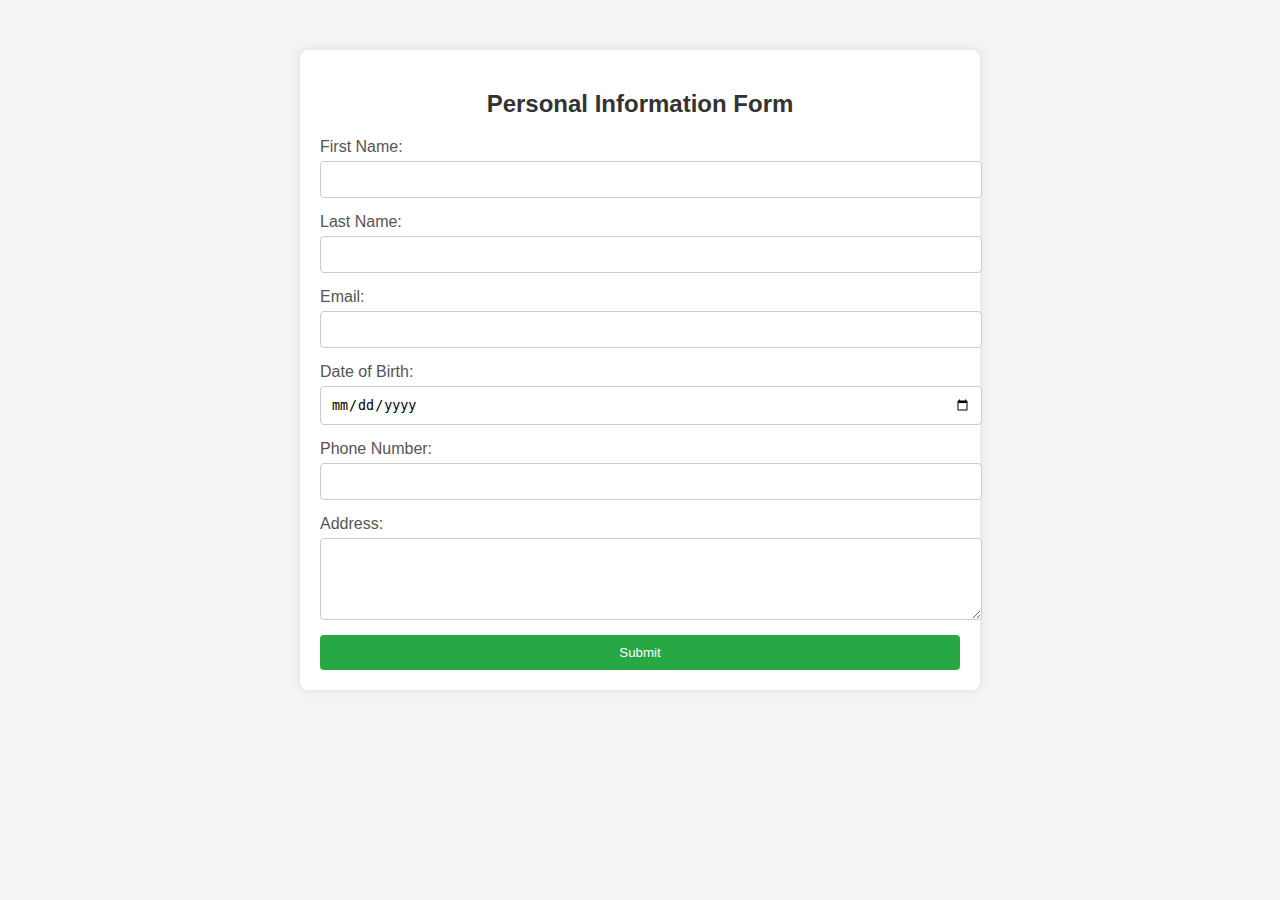
<file: a5.php/index.html>
<!DOCTYPE html>
<html lang="en">
<head>
    <meta charset="UTF-8">
    <meta name="viewport" content="width=device-width, initial-scale=1.0">
    <title>Personal Information Form</title>
    <link rel="stylesheet" href="styles.css">
</head>
<body>
    <div class="container">
        <h2>Personal Information Form</h2>
        <form id="personalInfoForm" method="POST" action="process_form.php">
            <label for="firstName">First Name:</label>
            <input type="text" id="firstName" name="firstName" required>
            
            <label for="lastName">Last Name:</label>
            <input type="text" id="lastName" name="lastName" required>

            <label for="email">Email:</label>
            <input type="email" id="email" name="email" required>

            <label for="dob">Date of Birth:</label>
            <input type="date" id="dob" name="dob" required>

            <label for="phone">Phone Number:</label>
            <input type="tel" id="phone" name="phone" required>

            <label for="address">Address:</label>
            <textarea id="address" name="address" rows="4" required></textarea>

            <input type="submit" value="Submit">
        </form>
    </div>
    <script src="script.js"></script>
</body>
</html>
</file>
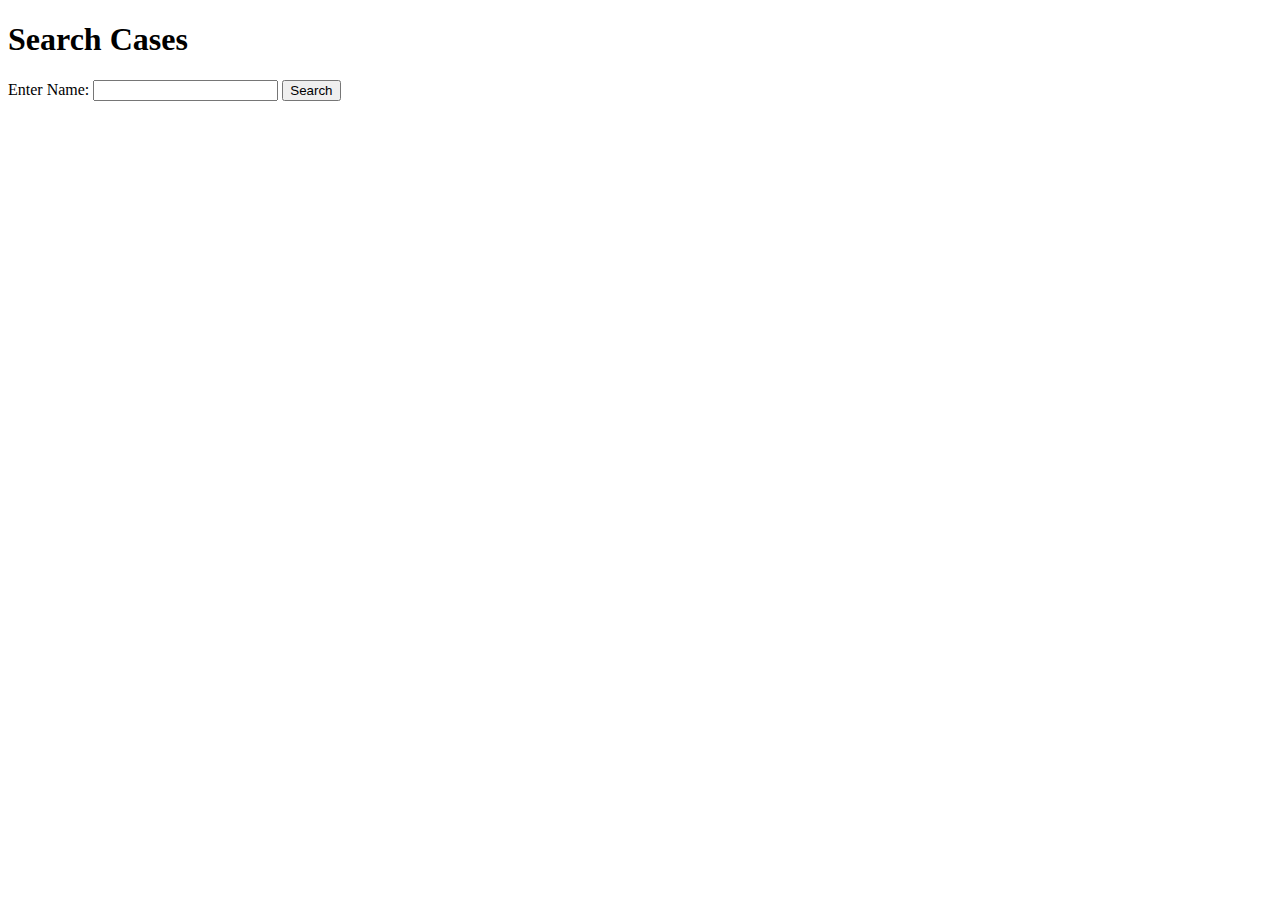
<file: assignment 6.php/index.html>
<!DOCTYPE html>
<html lang="en">
<head>
    <meta charset="UTF-8">
    <meta name="viewport" content="width=device-width, initial-scale=1.0">
    <title>Search Cases</title>
</head>
<body>
    <h1>Search Cases</h1>
    <form action="search.php" method="GET">
        <label for="name">Enter Name:</label>
        <input type="text" id="name" name="name" required>
        <button type="submit">Search</button>
    </form>
</body>
</html>
</file>
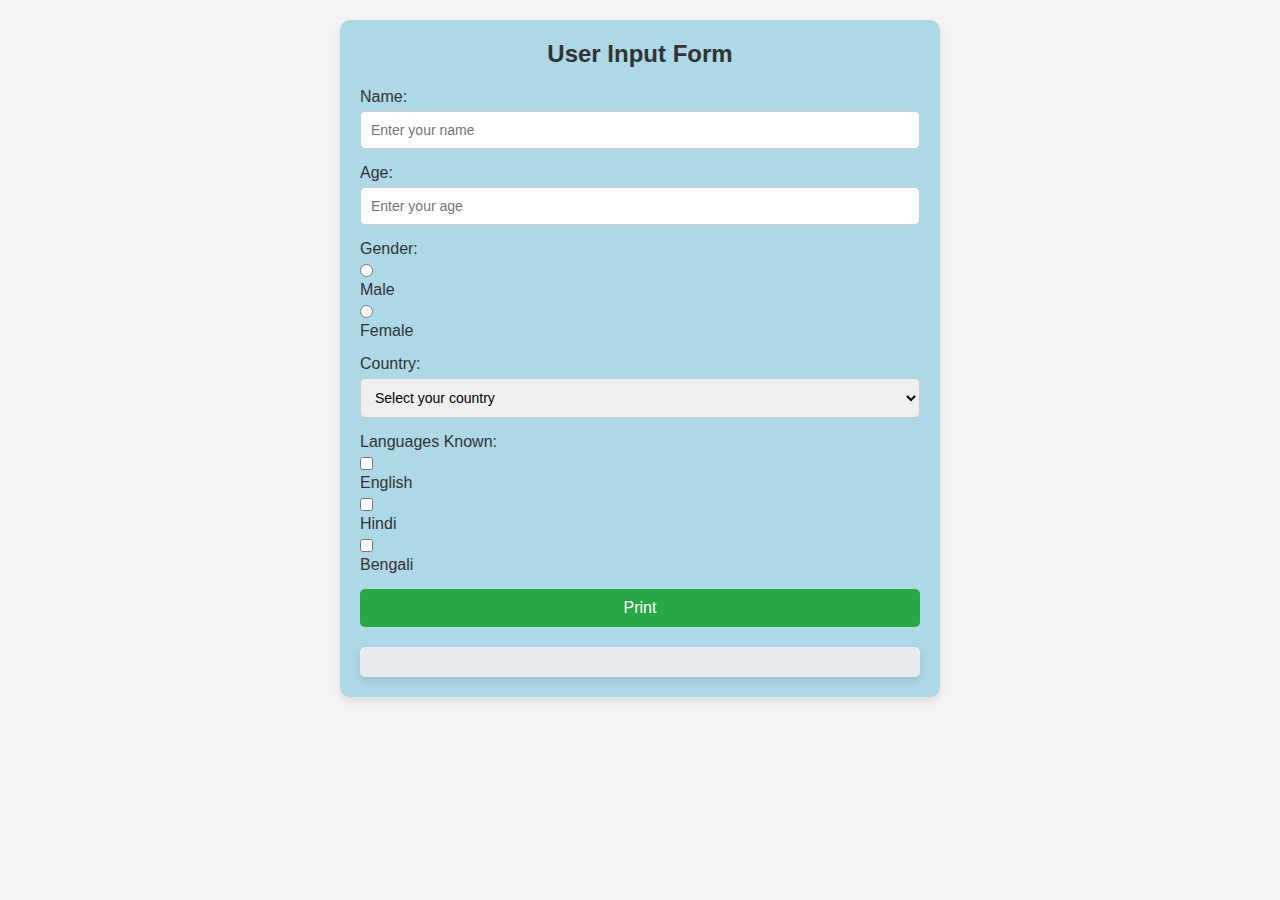
<file: assignment 7/index.html>
<!DOCTYPE html>
<html lang="en">
<head>
    <meta charset="UTF-8">
    <meta name="viewport" content="width=device-width, initial-scale=1.0">
    <title>User Input Form</title>
    <link rel="stylesheet" href="style.css">
</head>
<body>

<div class="container">
    <h2>User Input Form</h2>
    <form id="userForm">
        <!-- Name Input with Label and Placeholder -->
        <div class="form-group">
            <label for="name">Name:</label>
            <input type="text" id="name" maxlength="15" placeholder="Enter your name" required title="Enter your full name">
        </div>

        <!-- Age Input with Label and Placeholder -->
        <div class="form-group">
            <label for="age">Age:</label>
            <input type="text" id="age" maxlength="25" placeholder="Enter your age" required title="Enter your age in numbers">
        </div>

        <!-- Gender Input with Label for each Radio Button -->
        <div class="form-group">
            <label>Gender:</label>
            <input type="radio" name="gender" value="Male" id="male" required title="Select male gender">
            <label for="male">Male</label>
            <input type="radio" name="gender" value="Female" id="female" title="Select female gender">
            <label for="female">Female</label>
        </div>

        <!-- Country Dropdown with Label -->
        <div class="form-group">
            <label for="country">Country:</label>
            <select id="country" required title="Select your country">
            <option value="" disabled selected>Select your country</option>
                <option value="India">India</option>
                <option value="USA">USA</option>
                <option value="UK">UK</option>
                <option value="Australia">Australia</option>
            </select>
        </div>

        <!-- Language Checkbox with Label -->
        <div class="form-group">
            <label>Languages Known:</label>
            <input type="checkbox" name="language" value="English" id="english" title="Select if you know English">
            <label for="english">English</label>
            <input type="checkbox" name="language" value="Hindi" id="hindi" title="Select if you know Hindi">
            <label for="hindi">Hindi</label>
            <input type="checkbox" name="language" value="Bengali" id="bengali" title="Select if you know Bengali">
            <label for="bengali">Bengali</label>
        </div>

        <!-- Print Button -->
        <button type="button" class="btn" onclick="validateForm()">Print</button>
    </form>

    <!-- Output Section -->
    <div id="output" class="output"></div>
</div>

<script src="script.js"></script>
</body>
</html>
</file>
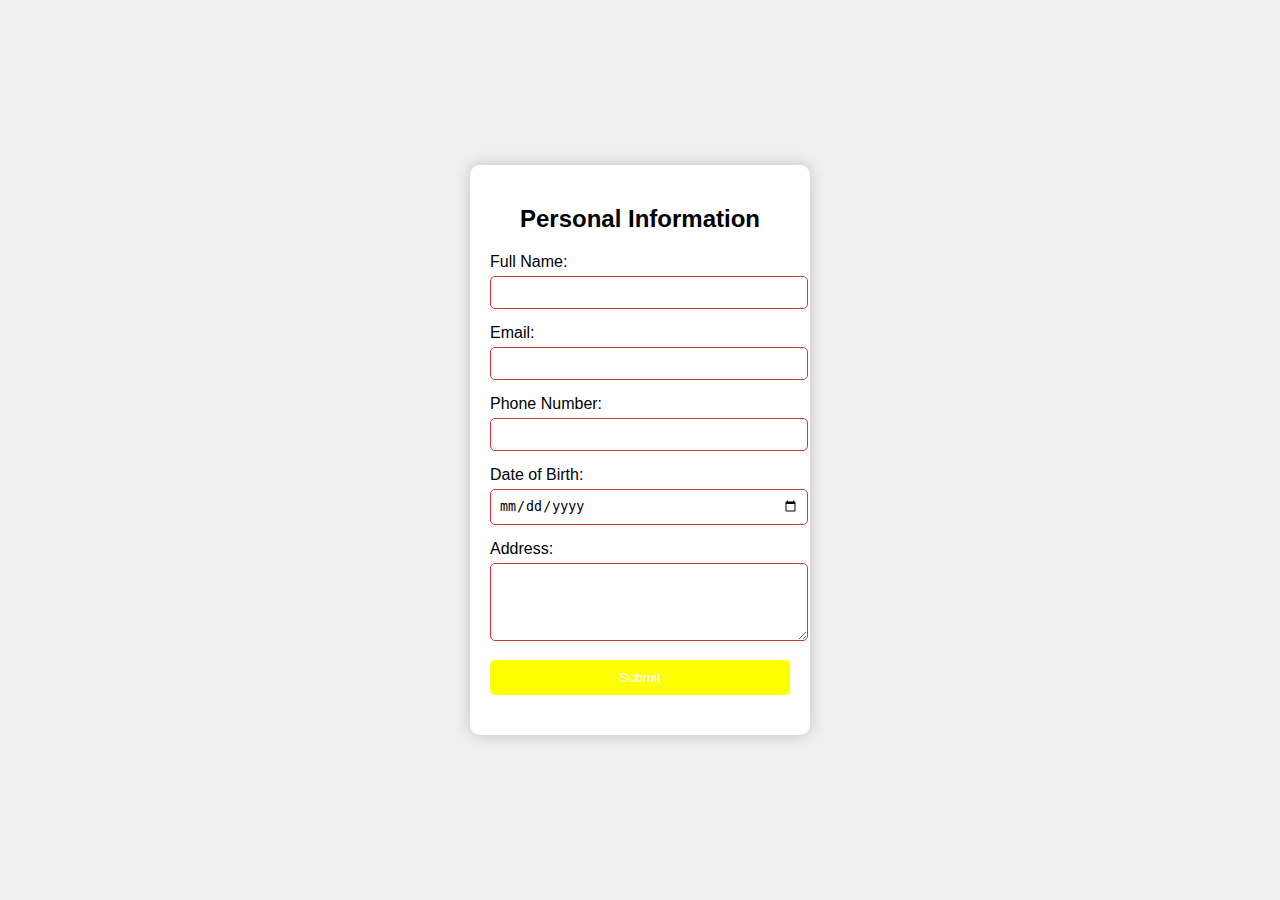
<file: assingment3/index.html>
<!DOCTYPE html>
<html lang="en">
<head>
    <meta charset="UTF-8">
    <meta name="viewport" content="width=device-width, initial-scale=1.0">
    <title>Personal Information Form</title>
    <link rel="stylesheet" href="styles.css">
</head>
<body>
    <div class="form-container">
        <h2>Personal Information</h2>
        <form id="personalInfoForm">
            <label for="name">Full Name:</label>
            <input type="text" id="name" name="name" required>

            <label for="email">Email:</label>
            <input type="email" id="email" name="email" required>

            <label for="phone">Phone Number:</label>
            <input type="tel" id="phone" name="phone" pattern="[0-9]{10}" required>

            <label for="dob">Date of Birth:</label>
            <input type="date" id="dob" name="dob" required>

            <label for="address">Address:</label>
            <textarea id="address" name="address" rows="4" required></textarea>

            <button type="submit">Submit</button>
        </form>
        <div id="result"></div>
    </div>
    <script src="script.js"></script>
</body>
</html>
</file>
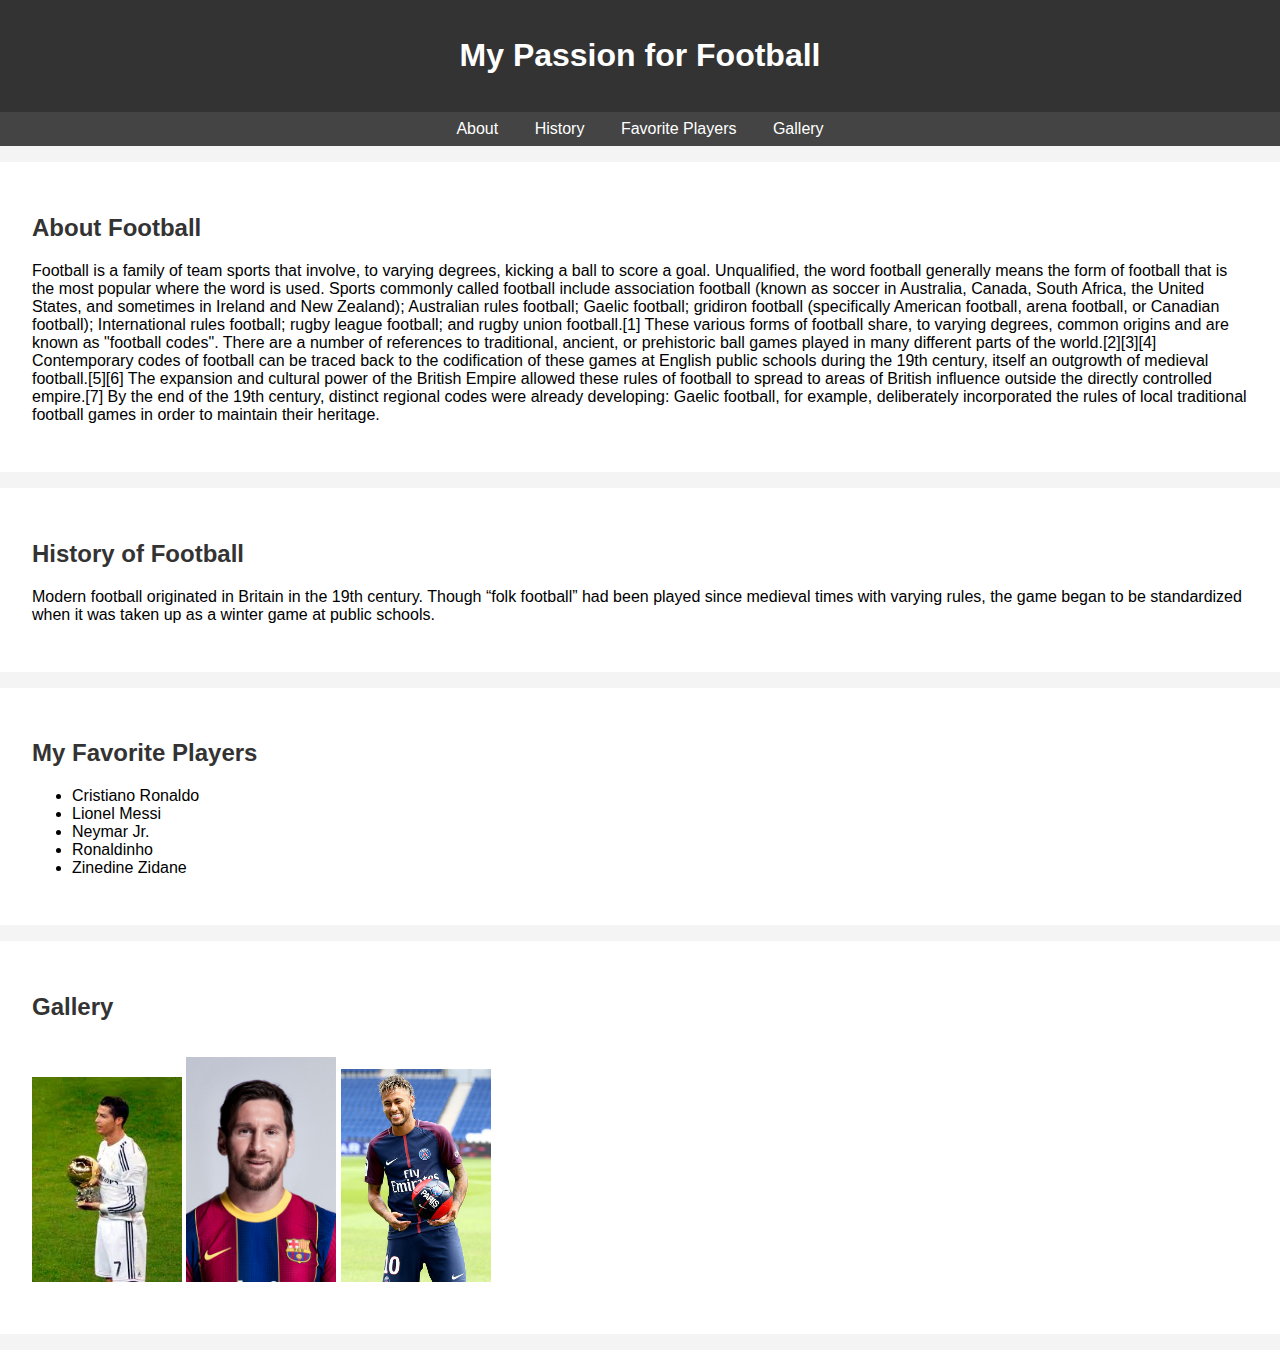
<file: passion project/index.html>
<!DOCTYPE html>
<html lang="en">
<head>
    <meta charset="UTF-8">
    <meta name="viewport" content="width=device-width, initial-scale=1.0">
    <title>My Passion for Football</title>
    <link rel="stylesheet" href="styles.css">
</head>
<body>
    <header>
        <h1>My Passion for Football</h1>
    </header>
    <nav>
        <ul>
            <li><a href="#about">About</a></li>
            <li><a href="#history">History</a></li>
            <li><a href="#favorite-players">Favorite Players</a></li>
            <li><a href="#gallery">Gallery</a></li>
        </ul>
    </nav>
    <section id="about">
        <h2>About Football</h2>
        <p>Football is a family of team sports that involve, to varying degrees, kicking a ball to score a goal. Unqualified, the word football generally means the form of football that is the most popular where the word is used. Sports commonly called football include association football (known as soccer in Australia, Canada, South Africa, the United States, and sometimes in Ireland and New Zealand); Australian rules football; Gaelic football; gridiron football (specifically American football, arena football, or Canadian football); International rules football; rugby league football; and rugby union football.[1] These various forms of football share, to varying degrees, common origins and are known as "football codes".

            There are a number of references to traditional, ancient, or prehistoric ball games played in many different parts of the world.[2][3][4] Contemporary codes of football can be traced back to the codification of these games at English public schools during the 19th century, itself an outgrowth of medieval football.[5][6] The expansion and cultural power of the British Empire allowed these rules of football to spread to areas of British influence outside the directly controlled empire.[7] By the end of the 19th century, distinct regional codes were already developing: Gaelic football, for example, deliberately incorporated the rules of local traditional football games in order to maintain their heritage.</p>
    </section>
    <section id="history">
        <h2>History of Football</h2>
        <p>Modern football originated in Britain in the 19th century. Though “folk football” had been played since medieval times with varying rules, the game began to be standardized when it was taken up as a winter game at public schools.</p>
    </section>
    <section id="favorite-players">
        <h2>My Favorite Players</h2>
        <ul>
            <li>Cristiano Ronaldo</li>        
            <li>Lionel Messi</li>             
            <li>Neymar Jr.</li>
            <li>Ronaldinho</li>
            <li>Zinedine Zidane</li>
        </ul>
    </section>
    <section id="gallery">
        <h2>Gallery</h2>
        <img src="cr7.jpg" alt="Cristiano Ronaldo">
        <img src="messi.jpg" alt="Lionel Messi">
        <img src="neymer.jpg" alt="Neymar Jr">
    </section>
</body>
</html>
</file>
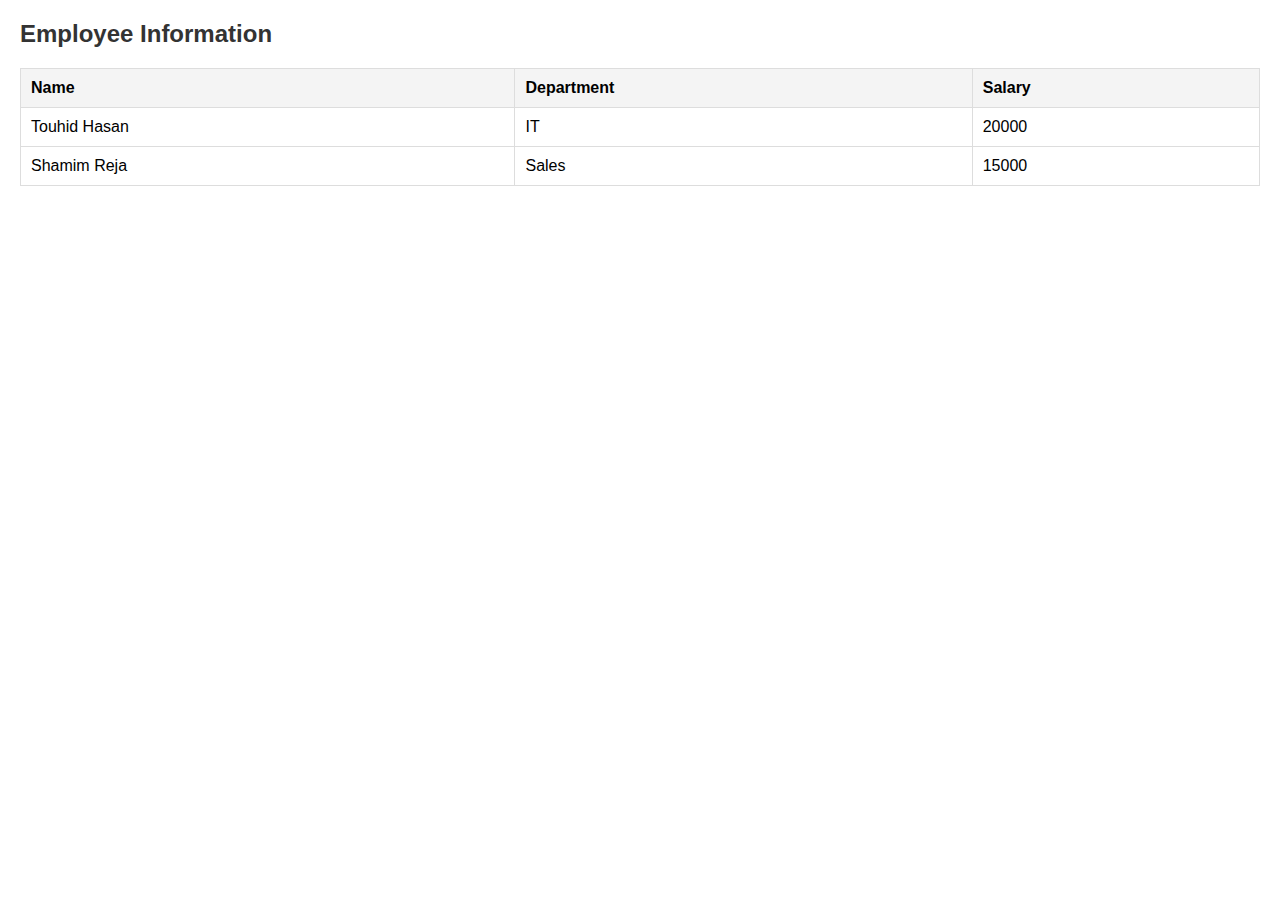
<file: Assignment 8/Assignment 8/index.html>
<!DOCTYPE html>
<html lang="en">
<head>
    <meta charset="UTF-8">
    <meta name="viewport" content="width=device-width, initial-scale=1.0">
    <title>Employee Information</title>
    <style>
        body {
            font-family: Arial, sans-serif;
            margin: 20px;
        }
        h2 {
            color: #333;
        }
        table {
            width: 100%;
            border-collapse: collapse;
            margin-top: 20px;
        }
        table, th, td {
            border: 1px solid #ddd;
        }
        th, td {
            padding: 10px;
            text-align: left;
        }
        th {
            background-color: #f4f4f4;
        }
    </style>
</head>
<body>

    <h2>Employee Information</h2>
    <div id="xmlContent"></div>

    <script>
        // Function to load the XML data
        function LoadDoc() {
            var xhttp = new XMLHttpRequest();
            
            // Set up the request to handle the XML data
            xhttp.onreadystatechange = function() {
                if (xhttp.readyState == 4 && xhttp.status == 200) {
                    // Call the function to handle and display the XML data
                    myfunction(xhttp.responseXML);
                }
            };
            
            // Open and send the GET request to load the XML file
            xhttp.open("GET", "emp.xml", true);
            xhttp.send();
        }

        // Function to process the XML and display it in a table
        function myfunction(xml) {
            var table = "<table><tr><th>Name</th><th>Department</th><th>Salary</th></tr>";  // Table header

            // Get all <employee> elements from the XML
            var employees = xml.getElementsByTagName("employee");
            
            // Loop through each employee and add a row to the table
            for (var i = 0; i < employees.length; i++) {
                var name = employees[i].getElementsByTagName("name")[0].textContent;
                var dept = employees[i].getElementsByTagName("dept")[0].textContent;
                var sal = employees[i].getElementsByTagName("sal")[0].textContent;

                // Add a row for each employee
                table += "<tr><td>" + name + "</td><td>" + dept + "</td><td>" + sal + "</td></tr>";
            }

            table += "</table>";  // Close the table

            // Insert the table into the HTML div with id "xmlContent"
            document.getElementById("xmlContent").innerHTML = table;
        }

        // Load the XML data when the page loads
        window.onload = LoadDoc;
    </script>

</body>
</html>
</file>
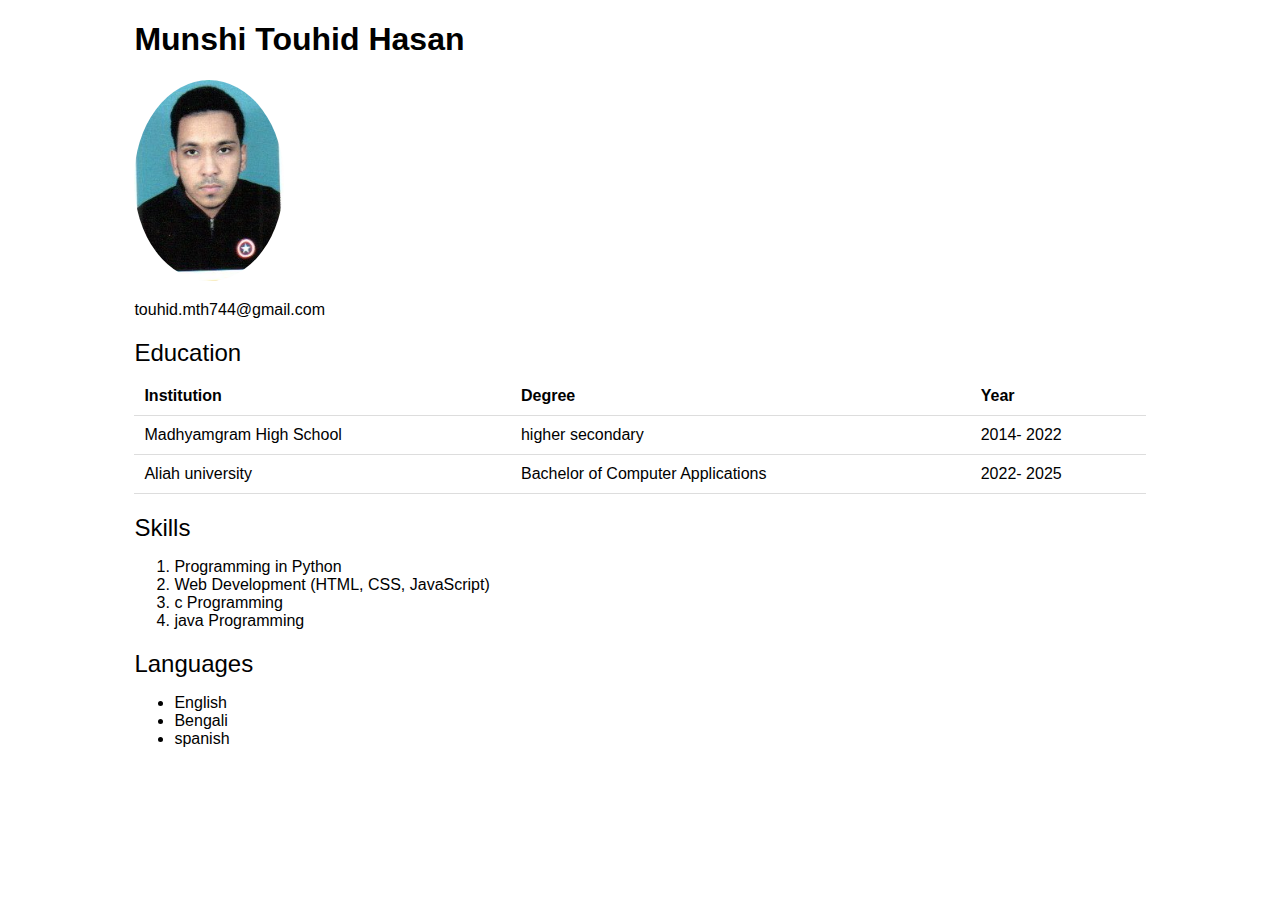
<file: cv projrct/cv.html>
<!DOCTYPE html>
<html lang="en">
<head>
    <meta charset="UTF-8">
    <meta name="viewport" content="width=device-width, initial-scale=1.0">
    <title>CV</title>
    <style>
        body {
            font-family: Arial, sans-serif;
        }
        .container {
            width: 80%;
            margin: auto;
        }
        .profile-pic {
            width: 150px;
            border-radius: 50%;
        }
        table {
            width: 100%;
            border-collapse: collapse;
        }
        th, td {
            padding: 10px;
            text-align: left;
            border-bottom: 1px solid #ddd;
        }
        .section-title {
            font-size: 1.5em;
            margin-top: 20px;
            margin-bottom: 10px;
        }
    </style>
</head>
<body>
    <div class="container">
        <header>
            <h1>Munshi Touhid Hasan</h1>
            <img src="Touhid_Photo.jpg" alt="Profile Picture" class="profile-pic">
            <p><a href="touhid.mth744@gmail.com"></a>touhid.mth744@gmail.com</p>

        </header>
        
        <section>
            <div class="section-title">Education</div>
            <table>
                <tr>
                    <th>Institution</th>
                    <th>Degree</th>
                    <th>Year</th>
                </tr>
                <tr>
                    <td>Madhyamgram High School</td>
                    <td>higher secondary</td>
                    <td>2014- 2022</td>
                </tr>
                <tr>
                    <td>Aliah university</td>
                    <td>Bachelor of Computer Applications</td>
                    <td>2022- 2025</td>
                </tr>
            </table>
        </section>

        <section>
            <div class="section-title">Skills</div>
            <ol>
                <li>Programming in Python</li>
                <li>Web Development (HTML, CSS, JavaScript)</li>
                <li>c Programming</li>
                <li>java Programming</li>
            </ol>
        </section>

        <section>
            <div class="section-title">Languages</div>
            <ul>
                <li>English</li>
                <li>Bengali</li>
                <li>spanish</li>
            </ul>
        </section>
    </div>
</body>
</html>
</file>
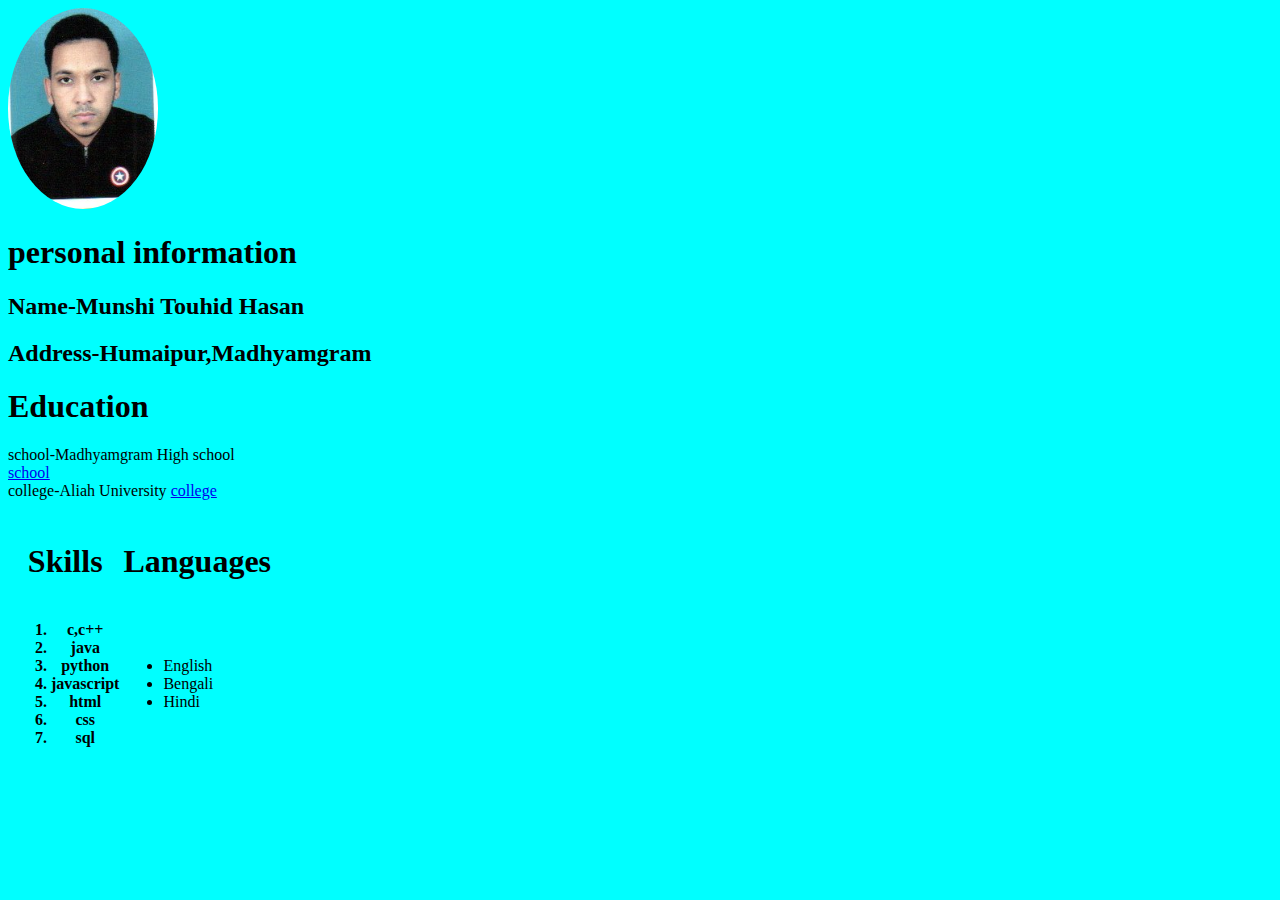
<file: cv projrct/cv2.html>
<!DOCTYPE html>
<html lang="en">
<head>
    <meta charset="UTF-8">
    <meta name="viewport" content="width=device-width, initial-scale=1.0">
    <title>Touhid cv</title>
    <style>
        .profile-pic {
            width: 150px;
            border-radius: 50%;
        }
    </style>
</head>
<body style="background-color: aqua;">
<img src="Touhid_Photo.jpg" alt="Profile Picture" class="profile-pic">
<h1>personal information</h1>
<h2>Name-Munshi Touhid Hasan</h2>
<h2>Address-Humaipur,Madhyamgram</h2>
    <h1>Education</h1>
    school-Madhyamgram High school
    <br>
    <a href="https://school.banglarshiksha.gov.in/ws/website/index/19112600601">school</a>
    <br>
    college-Aliah University
    <a href="https://www.aliah.ac.in/">college</a>
    <br>
    <table>
        <tr>
            <th><h1>Skills</h1></th>
            <th><h1>Languages</h1></th>
        </tr>
        
    <th>
    <ol>
        <li>c,c++</li>
        <li>java</li>
        <li>python</li>
        <li>javascript</li>
        <li>html</li>
        <li>css</li>
        <li>sql</li>
    </ol>
    </th>
    <br>
    <td>
    <ul>
        <li>English</li>
        <li>Bengali</li>
        <li>Hindi</li>
    </ul>
    </td>
</tr>
</table>
</body>
</html>
</file>
<file: a5.php/styles.css>
body {
    font-family: Arial, sans-serif;
    background-color: #f4f4f4;
    margin: 0;
    padding: 0;
}

.container {
    width: 50%;
    margin: 50px auto;
    background: #fff;
    padding: 20px;
    border-radius: 8px;
    box-shadow: 0px 0px 10px rgba(0, 0, 0, 0.1);
}

h2 {
    text-align: center;
    color: #333;
}

form {
    display: flex;
    flex-direction: column;
}

label {
    margin-bottom: 5px;
    color: #555;
}

input[type="text"],
input[type="email"],
input[type="date"],
input[type="tel"],
textarea {
    padding: 10px;
    margin-bottom: 15px;
    border: 1px solid #ccc;
    border-radius: 4px;
    width: 100%;
}

input[type="submit"] {
    background-color: #28a745;
    color: #fff;
    border: none;
    padding: 10px;
    border-radius: 4px;
    cursor: pointer;
}

input[type="submit"]:hover {
    background-color: #218838;
}
</file>
<file: assingment3/styles.css>
/* styles.css */
body {
    font-family: Arial, sans-serif;
    background-color: #f0f0f0;
    display: flex;
    justify-content: center;
    align-items: center;
    height: 100vh;
    margin: 0;
}

.form-container {
    background-color: white;
    padding: 20px;
    border-radius: 10px;
    box-shadow: 0 0 15px rgba(0, 0, 0, 0.2);
    width: 300px;
}

h2 {
    text-align: center;
    margin-bottom: 20px;
}

label {
    margin-bottom: 5px;
    display: block;
}

input[type="text"],
input[type="email"],
input[type="tel"],
input[type="date"],
textarea {
    width: 100%;
    padding: 8px;
    margin-bottom: 15px;
    border: 1px solid #c73939;
    border-radius: 5px;
}

button {
    width: 100%;
    padding: 10px;
    background-color: yellow;
    color: white;
    border: none;
    border-radius: 5px;
    cursor: pointer;
}

button:hover {
    background-color: #45a072;
}

#result {
    margin-top: 20px;
    text-align: center;
    font-size: 14px;
    color: #333;
}
</file>
<file: passion project/styles.css>
body {
    font-family: Arial, sans-serif;
    margin: 0;
    padding: 0;
    background-color: #f4f4f4;
}

header {
    background-color: #333;
    color: #fff;
    padding: 1rem 0;
    text-align: center;
}

nav {
    background-color: #444;
    color: #fff;
    padding: 0.5rem 0;
}

nav ul {
    list-style: none;
    padding: 0;
    margin: 0;
    text-align: center;
}

nav ul li {
    display: inline;
    margin: 0 1rem;
}

nav ul li a {
    color: #fff;
    text-decoration: none;
}

section {
    padding: 2rem;
    margin: 1rem 0;
    background-color: #fff;
}

section h2 {
    color: #333;
}

footer {
    background-color: #333;
    color: #fff;
    text-align: center;
    padding: 1rem 0;
    position: absolute;
    width: 100%;
    bottom: 0;
}

img {
    width: 150px;
    height: auto;
    display: inline-block;
    margin: 1rem 0;
}
</file>
<file: assignment 7/style.css>
/* General Reset */
* {
    margin: 0;
    padding: 0;
    box-sizing: border-box;
    font-family: Arial, sans-serif;
}

/* Body Styling */
body {
    background-color: #f4f4f4;
    padding: 20px;
}

/* Container for the form */
.container {
    max-width: 600px;
    margin: 0 auto;
    background-color: lightblue;
    padding: 20px;
    border-radius: 10px;
    box-shadow: 0 4px 8px rgba(0, 0, 0, 0.1);
}

/* Form Heading */
h2 {
    text-align: center;
    margin-bottom: 20px;
    color: #333;
}

/* Form Group Styling */
.form-group {
    margin-bottom: 15px;
}

.form-group label {
    display: block;
    font-size: 16px;
    margin-bottom: 5px;
    color: #333;
}

.form-group input[type="text"], 
.form-group select {
    width: 100%;
    padding: 10px;
    border: 1px solid #ccc;
    border-radius: 5px;
    font-size: 14px;
    outline: none;
}

.form-group input[type="radio"],
.form-group input[type="checkbox"] {
    margin-right: 5px;
}

/* Button Styling */
.btn {
    width: 100%;
    padding: 10px;
    background-color: #28a745;
    color: #fff;
    border: none;
    border-radius: 5px;
    cursor: pointer;
    font-size: 16px;
    text-align: center;
}

.btn:hover {
    background-color: #218838;
}

/* Output Section Styling */
.output {
    margin-top: 20px;
    padding: 15px;
    background-color: #e9ecef;
    border-radius: 5px;
    box-shadow: 0 4px 8px rgba(0, 0, 0, 0.1);
}

.output p {
    font-size: 14px;
    color: #333;
}
</file>
